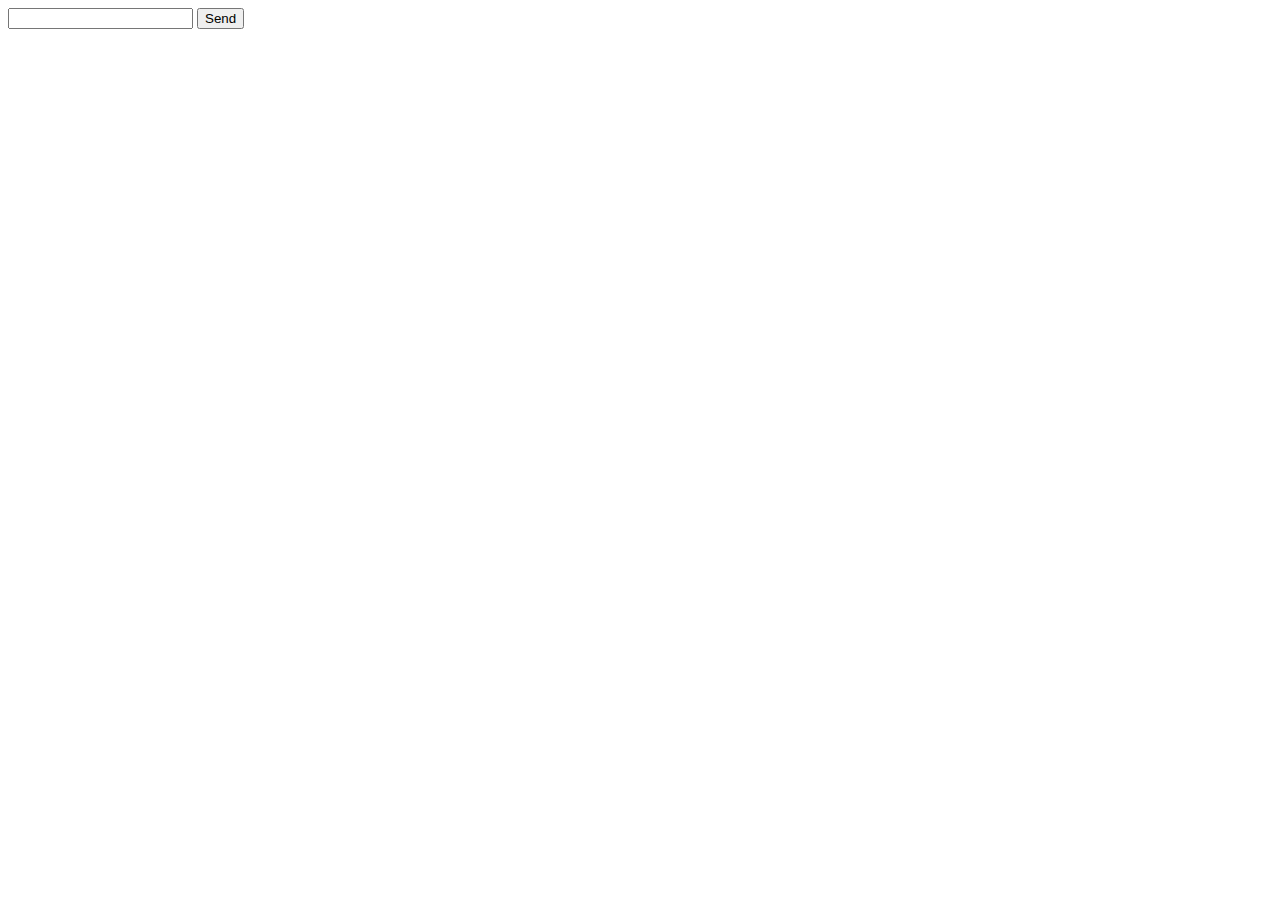
<file: Prac-File-1/index2.html>
<!DOCTYPE html>
<html lang="en">
<head>
    <meta charset="UTF-8">
    <meta name="viewport" content="width=device-width, initial-scale=1.0">
    <title>2JS</title>
    <!-- <link rel="stylesheet" href="style.css"> -->
</head>
<body>

<input type="text" name="" id="inp">
<button onclick="Sending()">Send</button>

<ul id="ul">

</ul>


  <script src="app2.JS"></script>
</body>
</html>

<!-- <h2><u> STOP WATCH </u></h2>

<ul class="div1">
  <h1 id="hours">0 :</h1>
  <h1 id="minutes">0 :</h1>
  <h1 id="seconds">0 :</h1>
  <h1 id="milliseconds">0</h1>
</ul><br>
<div class="div2">
  <button id="disable1" onclick="start()" class="butt1">Start</button>
  <button onclick="stop()" class="butt2">Stop</button>
  <button onclick="reset()" class="butt3">Reset</button>
</div> -->
<!-- ----------------------------------------------------------- -->

<!-- <button onclick="fun1()">Click</button> -->

<!-- <p id="ab">
  Lorem ipsum dolor sit amet consectetur adipisicing elit. Culpa quidem delectus,
  et asperiores ex blanditiis doloribus ipsam iste hic autem deserunt nobis impedit
  consectetur unde, nihil quae quisquam? Voluptate, qui
  
  <p id="para"></p>
  
  <a id="anc" onclick="fun1()" href="#">Read More</a>
</p> -->
<!-- ---------------------------------------------------------- -->

<!-- <input type="text" name="aaa" id="inp">
<button onclick="meth2()">Click</button> -->
</file>
